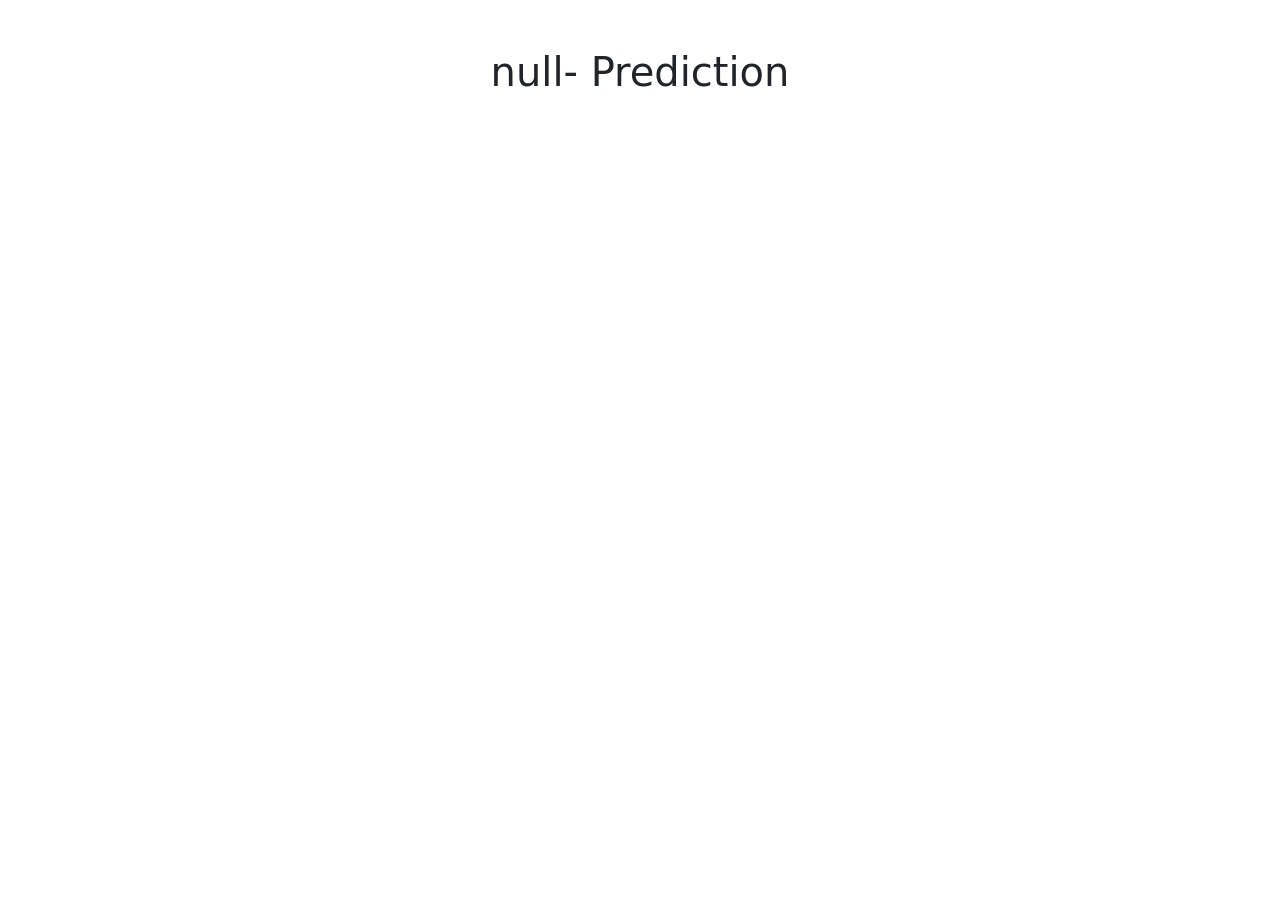
<file: static/templates/predict.html>
<!DOCTYPE html>
<html>
<head>
    <title>AI4Doctor-Prediction</title>


    <!-- (A) JS -->


    <script src="https://ajax.googleapis.com/ajax/libs/jquery/3.5.1/jquery.min.js"></script>

    <!-- Bootstrap packages
       Source: https://getbootstrap.com/docs/5.2/getting-started/introduction/-->
    <link href="https://cdn.jsdelivr.net/npm/bootstrap@5.2.3/dist/css/bootstrap.min.css" rel="stylesheet"
          integrity="sha384-rbsA2VBKQhggwzxH7pPCaAqO46MgnOM80zW1RWuH61DGLwZJEdK2Kadq2F9CUG65" crossorigin="anonymous">
    <script src="https://cdn.jsdelivr.net/npm/bootstrap@5.2.3/dist/js/bootstrap.bundle.min.js"
            integrity="sha384-kenU1KFdBIe4zVF0s0G1M5b4hcpxyD9F7jL+jjXkk+Q2h455rYXK/7HAuoJl+0I4"
            crossorigin="anonymous"></script>


</head>
<body>
<!-- (B) PICK CSV FILE -->
<div class="d-grid gap-3">
    <div class="mx-auto mt-5"><h1 id = 'title'> </h1></div>
    <div class="mx-auto mb-2">
        <form class="d-grid gap-1" id = 'inputForm'> </form>
    </div>
    <div class="mx-auto mb-5 "><h3 id = 'result'> </h3></div>



</div>
</body>
<script defer src="../js/predict.js"></script>
<!--<script defer src="../js/result.js"></script>-->
</html>
</file>
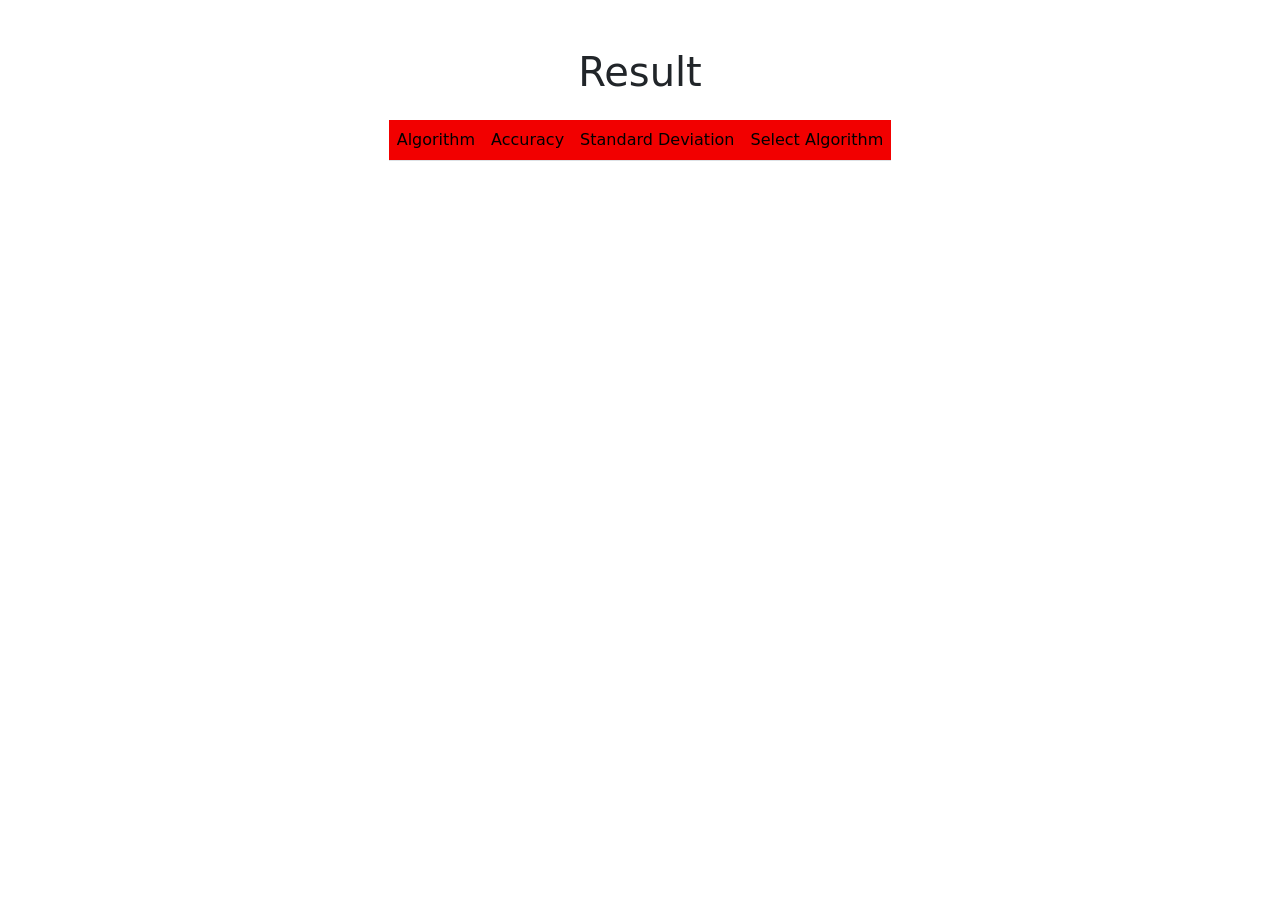
<file: static/templates/result.html>
<!DOCTYPE html>
<html lang="en">
<head>
    <meta charset="UTF-8">
    <title>Result</title>

    <!-- (A) JS -->


    <script src="https://ajax.googleapis.com/ajax/libs/jquery/3.5.1/jquery.min.js"></script>

    <!-- Bootstrap packages
       Source: https://getbootstrap.com/docs/5.2/getting-started/introduction/-->
    <link href="https://cdn.jsdelivr.net/npm/bootstrap@5.2.3/dist/css/bootstrap.min.css" rel="stylesheet"
          integrity="sha384-rbsA2VBKQhggwzxH7pPCaAqO46MgnOM80zW1RWuH61DGLwZJEdK2Kadq2F9CUG65" crossorigin="anonymous">
    <script src="https://cdn.jsdelivr.net/npm/bootstrap@5.2.3/dist/js/bootstrap.bundle.min.js"
            integrity="sha384-kenU1KFdBIe4zVF0s0G1M5b4hcpxyD9F7jL+jjXkk+Q2h455rYXK/7HAuoJl+0I4"
            crossorigin="anonymous"></script>
</head>
<body>
<div class="d-grid gap-3">
    <div class="mx-auto mt-5"><h1> Result </h1></div>


    <!-- (C) GENERATE HTML TABLE HERE -->
    <div class="mx-auto">
        <table id="resultTable" class="table table-striped"></table>
    </div>
</div>


</body>

<!--You need to place this script in here-->
<script type="text/javascript" src="../js/result.js"></script>
</html>
</file>
